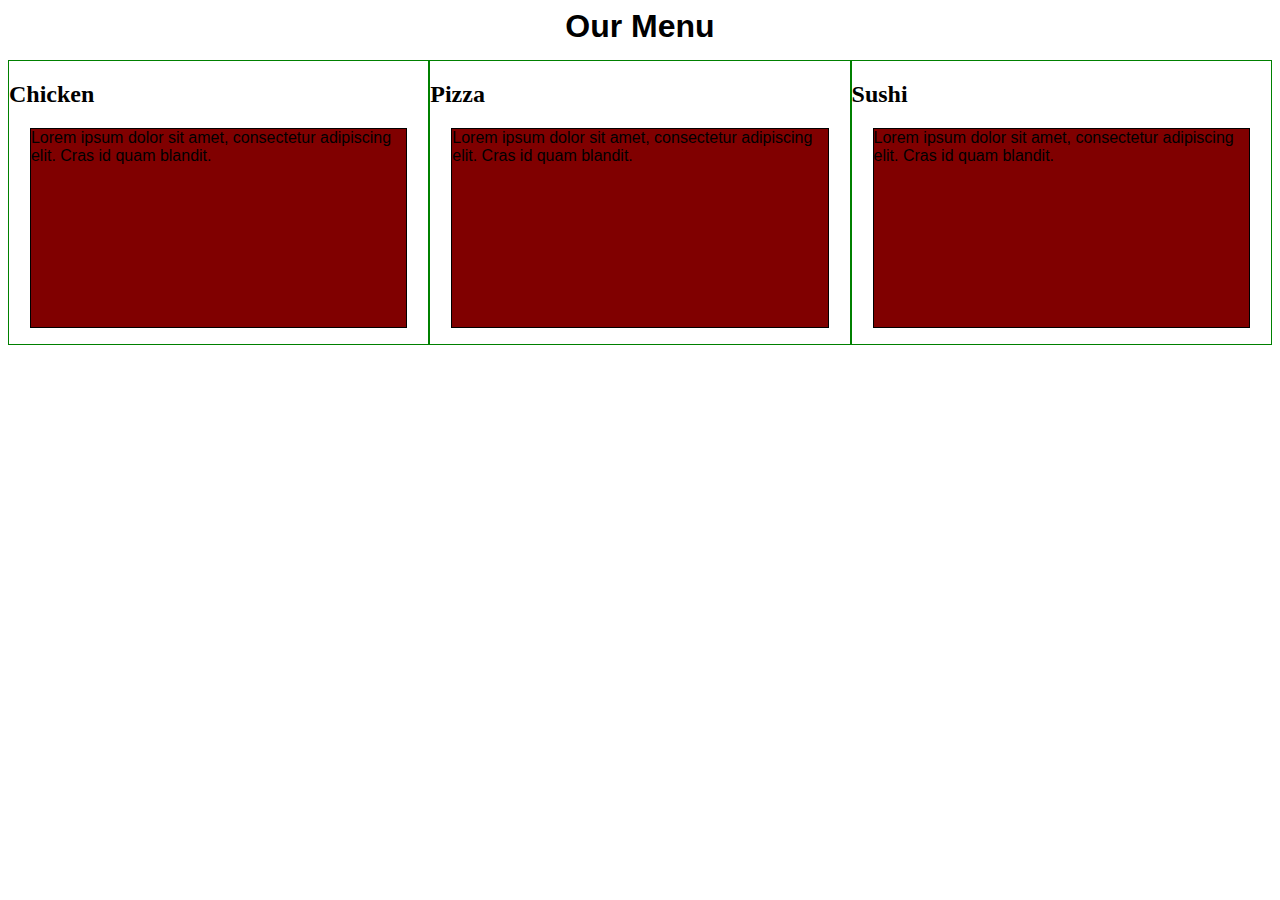
<file: index.html>
<html>
<head>
    <meta charset="utf-8">
    <meta name="viewport" content="width=device-width, initial-scale=1">
<title>Solution to Module 2</title>
<link rel="stylesheet"  href="css.css">
</head>
<body>
<h1 align="center">Our Menu</h1>

<div class="row">
   <div class="col-lg-4 col-md-6 col-sm-12">
	  <div class="section">
	    <h2>Chicken</h2>
	    <p>Lorem ipsum dolor sit amet, consectetur adipiscing elit. Cras id quam blandit.</p>
	  </div>
   </div>
   <div class="col-lg-4 col-md-6 col-sm-12">
	  <div>
	    <h2>Pizza</h2>
        <p>Lorem ipsum dolor sit amet, consectetur adipiscing elit. Cras id quam blandit.</p>
      </div>
   </div>
   <div class="col-lg-4 col-md-6 col-sm-12">
	  <div>
	    <h2>Sushi</h2>
	    <p>Lorem ipsum dolor sit amet, consectetur adipiscing elit. Cras id quam blandit.</p>
	  </div>
   </div>
</div>
</body>
</html>
</file>
<file: css.css>
* {
    	box-sizing: border-box;
    }

     h1 {
    		margin-bottom: 15px;
    		font-family: Helvetica
    	}

    p {
    	border: 1px solid black;
    	background-color: maroon;
    	width: 90%;
    	height: 200px;
    	margin-right: auto;
    	margin-left: auto;
    	font-family: Helvetica;
    	color: black;
    }

    .row {
    	width: 100%;
    }

    @media (min-width: 992px) {
    	.col-lg-1, .col-lg-2, .col-lg-3, .col-lg-4, .col-lg-5, .col-lg-6, .col-lg7, .col-lg-8, .col-lg-9, .col-lg-10, .col-lg-11, .col-lg-12 {
    		float: left;
    		border: 1px solid green;
    	}
    }	
    .col-lg-1 {
    	width: 8.33%;
    }
    .col-lg-2 {
    	width: 16.66%;
    }
    .col-lg-3 {
        width: 25%;
    }
    .col-lg-4 {
    	width: 33.33%;
    }
    .col-lg-5 {
    	width: 41.66%;
    }
    .col-lg-6 {
    	width: 50%;
    }
    .col-lg-7 {
    width: 58.33%;
    }
    .col-lg-8 {
    width: 66.66%;
    }
    .col-lg-9 {
      width: 74.99%;
    }
    .col-lg-10 {
      width: 83.33%;
    }
    .col-lg-11 {
      width: 91.66%;
    }
    .col-lg-12 {
      width: 100%;
    }
  }
  
  @media (min-width: 768px) and (max-width: 991px) {
    .col-md-1, .col-md-2, .col-md-3, .col-md-4, .col-md-5, .col-md-6, .col-md-7, .col-md-8, .col-md-9, .col-md-10, .col-md-11, .col-md-12 {
    float: left;
    border: 1px solid green;
  }
  .col-md-1 {
    width: 8.33%;
  }
  .col-md-2 {
    width: 16.66%;
  }
  .col-md-3 {
    width: 25%;
  }
  .col-md-4 {
    width: 33.33%;
  }
  .col-md-5 {
    width: 41.66%;
  }
  .col-md-6 {
    width: 50%;
  }
  .col-md-7 {
    width: 58.33%;
  }
  .col-md-8 {
    width: 66.66%;
  }
  .col-md-9 {
    width: 74.99%;
  }
  .col-md-10 {
    width: 83.33%;
  }
  .col-md-11 {
    width: 91.66%;
  }
  .col-md-12 {
    width: 100%;
  }
}

@media (max-width: 767px) {
	.col-sm-1, .col-sm-2, .col-sm-3, .col-sm-4, .col-sm-5, .col-sm-6, .col-sm-7, .col-sm-8, .col-sm-9, .col-sm-10, .col-sm-11, .col-sm-12 {
		float: left;
		border: 1px solid green;
	}
	.col-md-1 {
    width: 8.33%;
  }
  .col-md-2 {
    width: 16.66%;
  }
  .col-md-3 {
    width: 25%;
  }
  .col-md-4 {
    width: 33.33%;
  }
  .col-md-5 {
    width: 41.66%;
  }
  .col-md-6 {
    width: 50%;
  }
  .col-md-7 {
    width: 58.33%;
  }
  .col-md-8 {
    width: 66.66%;
  }
  .col-md-9 {
    width: 74.99%;
  }
  .col-md-10 {
    width: 83.33%;
  }
  .col-md-11 {
    width: 91.66%;
  }
  .col-md-12 {
    width: 100%;
  }
}
</file>
